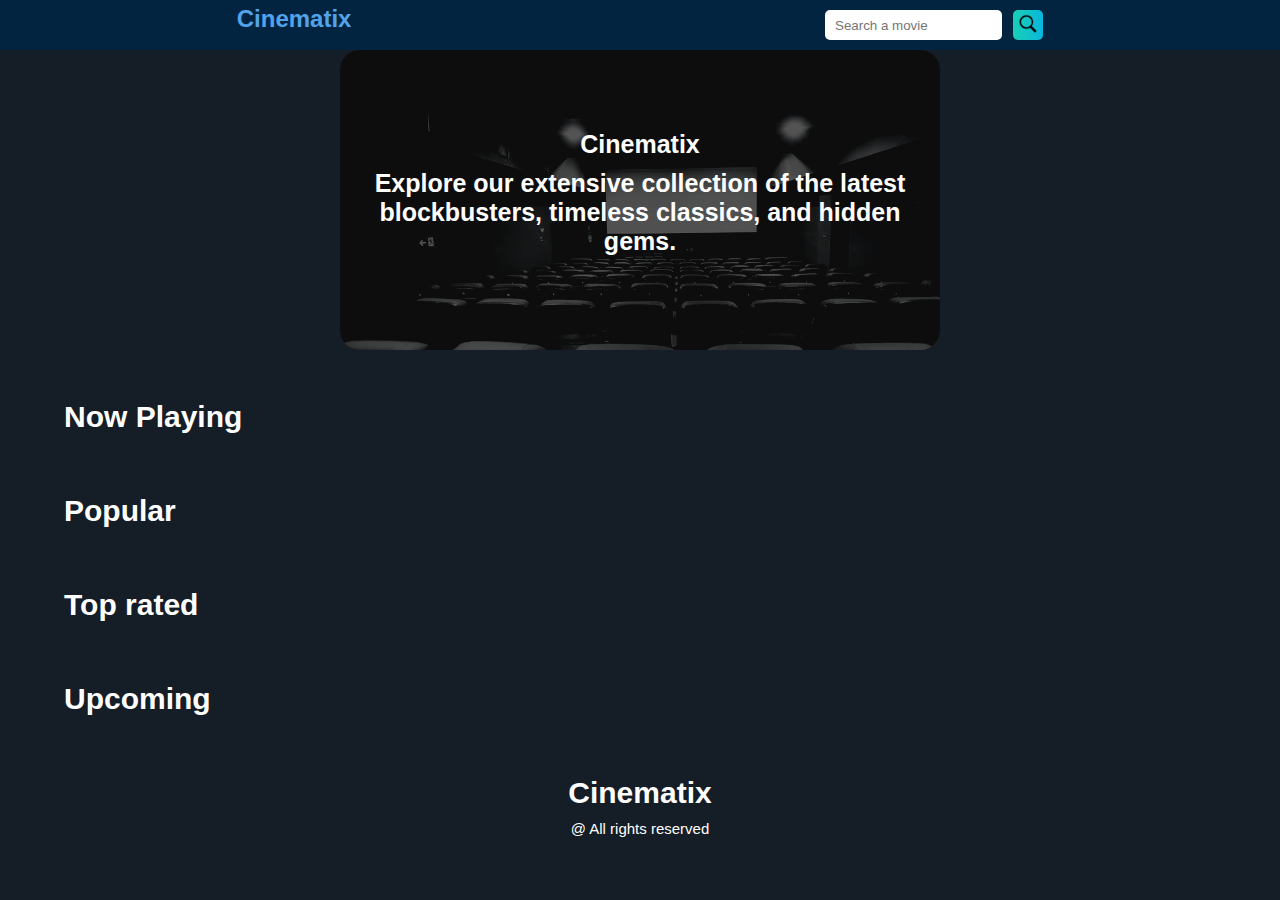
<file: index.html>
<!DOCTYPE html>
<html lang="pt-br">
<head>
    <meta charset="UTF-8">
    <meta name="viewport" content="width=device-width, initial-scale=1.0">
    <title>Cinematix</title>
    <link rel="stylesheet" href="/styles/Home.css">
    <link rel="stylesheet" href="/styles/index.css">
</head>
<body>
    <header>     
        <nav id="navbar">
        <a href=""><h2>Cinematix</h2></a>    

            <form id="form">
                <input type="text" placeholder="Search a movie">
                <button type="submit" id="button"><img src="imgs/search.png" alt="img button" id="img-button"></button>
            </form>
        </nav>
    </header>
    <main>
        <section class="Cinematix">
            <h1>Cinematix</h1>
            <p>Explore our extensive collection of the latest blockbusters, timeless classics, and hidden gems.</p>
        </section>
        
        
        <article class="movies">
            <h1>Now Playing</h1>   
            
            <div class="movie-card" id="nowplaying">
                <script src="js/nowplaying.js" type="module"></script>
            </div>   
        </article>
        
        <article class="movies">
            <h1>Popular</h1>   
            
            <div class="movie-card" id="popular">
                <script src="js/popular.js" type="module"></script>
            </div>   
        </article>

        <article class="movies">
            <h1>Top rated</h1>   
            
            <div class="movie-card" id="toprated">
                <script src="js/toprated.js" type="module"></script>
            </div>   
        </article>

        <article class="movies">
            <h1>Upcoming</h1>   
            <div class="movie-card" id="upcoming">
                <script src="js/upcoming.js" type="module"></script>
            </div>   
        </article>
    </main>
    <footer>
        <h3>Cinematix</h3>
        <p>&#64; All rights reserved</p>
    </footer> 

    <script>
        document.getElementById('form').addEventListener('submit', function(event) {
        event.preventDefault();
        const search = document.querySelector('input[type="text"]').value.trim()

        if (search) {
            window.location.href = `pages/Search.html?q=${encodeURIComponent(search)}`;
        }
    })
    </script>
</body>
</html>
</file>
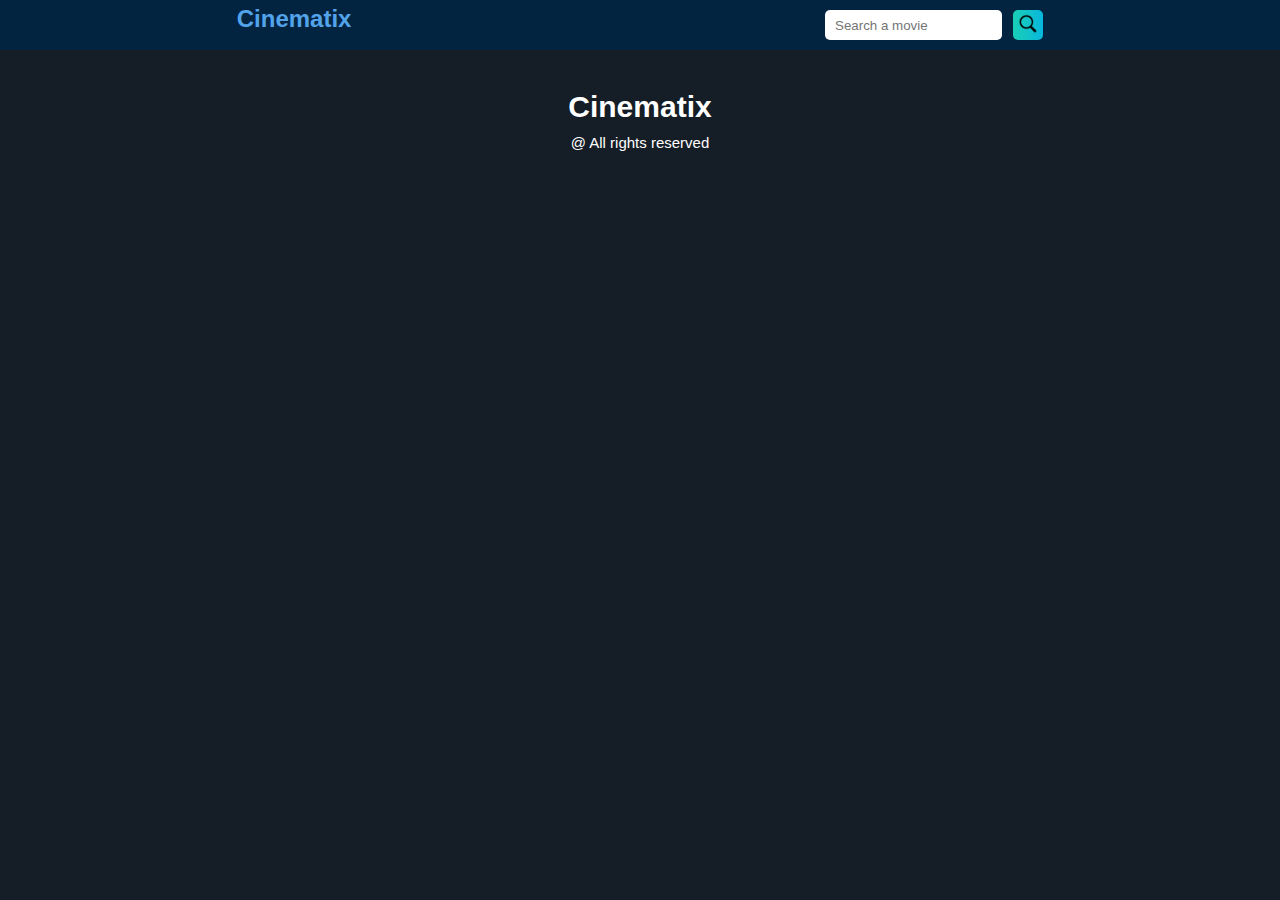
<file: pages/Movie.html>
<!DOCTYPE html>
<html lang="en">
<head>
    <meta charset="UTF-8">
    <meta name="viewport" content="width=device-width, initial-scale=1.0">
    <title>Document</title>
    <link rel="stylesheet" href="/styles/index.css">
    <link rel="stylesheet" href="/styles/Movie.css">
</head>
<body>
    <header>     
        <nav id="navbar">
            <a href="/index.html"><h2>Cinematix</h2></a>    

            <form id="form">
                <input type="text" placeholder="Search a movie">
                <button type="submit" id="button"><img src="/imgs/search.png" alt="img button" id="img-button"></button>
            </form>
        </nav>
    </header>
    <main id="main">
        <script src="/js/movie.js" type="module"></script>
    </main>
    
    <footer>
        <h3>Cinematix</h3>
        <p>&#64; All rights reserved</p>
    </footer>

    <script>
        document.getElementById('form').addEventListener('submit', function(event) {
        event.preventDefault();
        const search = document.querySelector('input[type="text"]').value.trim()

        if (search) {
            window.location.href = `Search.html?q=${encodeURIComponent(search)}`;
        }
    })
    </script>
</body>
</html>
</file>
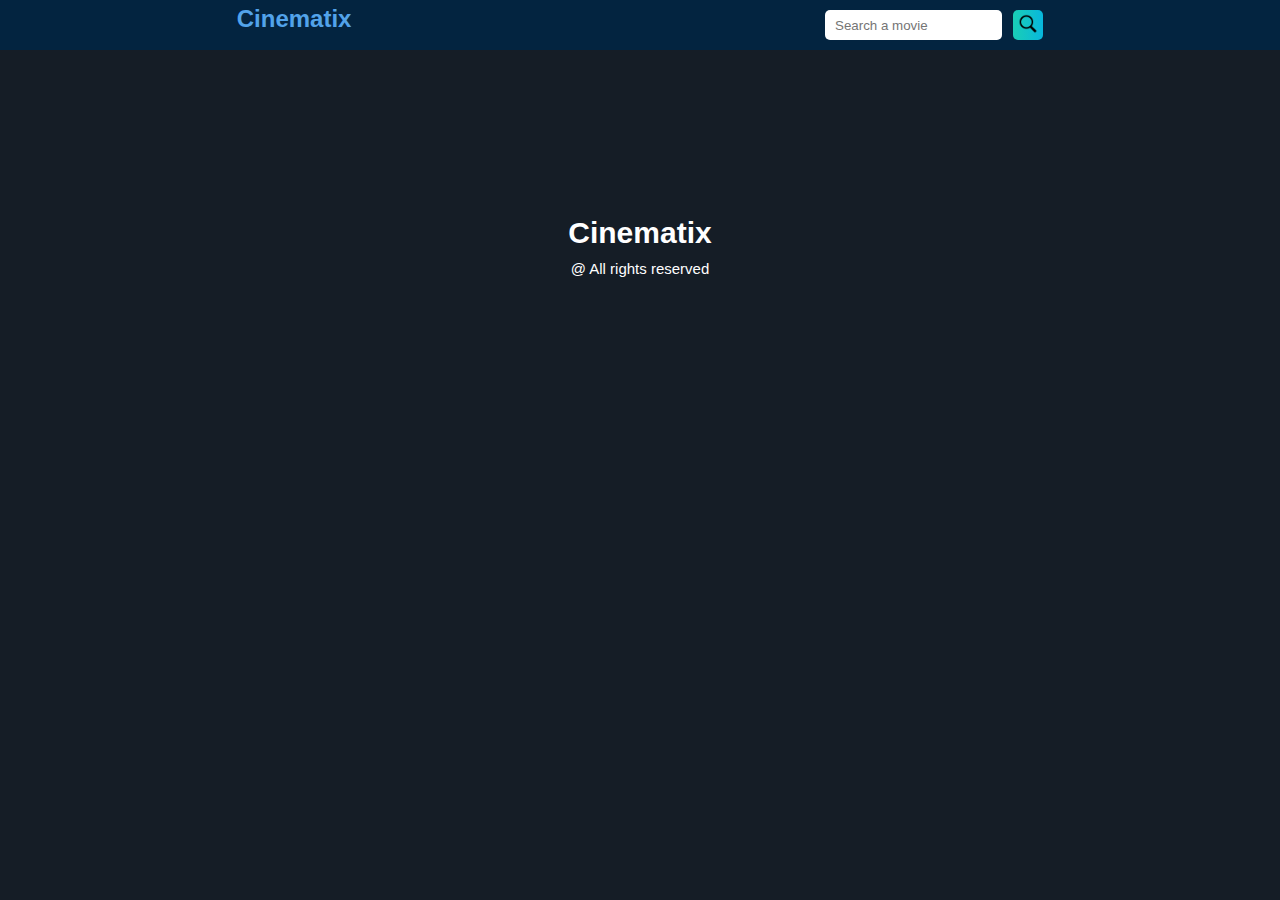
<file: pages/Search.html>
<!DOCTYPE html>
<html lang="pt-br">
<head>
    <meta charset="UTF-8">
    <meta name="viewport" content="width=device-width, initial-scale=1.0">
    <title>Cinematix</title>
    <link rel="stylesheet" href="/styles/index.css">
    <link rel="stylesheet" href="/styles/Search.css">
</head>
<body>
    <header>     
        <nav id="navbar">
        <a href="/index.html"><h2>Cinematix</h2></a>    

            <form id="form">
                <input type="text" placeholder="Search a movie">
                <button type="submit" id="button"><img src="/imgs/search.png" alt="img button" id="img-button"></button>
            </form>
        </nav>
    </header>

    <div id="title">
        <script src="/js/formsearch.js"></script>
    </div>

    <main id="main">
        <script src="/js/formfetch.js" type="module"></script>
    </main>

    <footer>
        <h3>Cinematix</h3>
        <p>&#64; All rights reserved</p>
    </footer> 

    <script>
        document.getElementById('form').addEventListener('submit', function(event) {
        event.preventDefault();
        const search = document.querySelector('input[type="text"]').value.trim()

        if (search) {
            window.location.href = `Search.html?q=${encodeURIComponent(search)}`;
        }
    })
    </script>
</body>
</html>
</file>
<file: styles/Home.css>
.Cinematix {
    background-image: url('../imgs/cinematix.png');
    max-width: 600px;
    height: 300px;
    border-radius: 20px;
    background-repeat: no-repeat;
    padding-top: 80px;
    margin-bottom: 50px;
}   

.Cinematix h1, .Cinematix p {
    color: rgb(255, 255, 255);
    font-weight: bold;
    font-size: 25px;
    text-align: center;
}

.movies {
    max-width: 90%;
    margin-bottom: 50px;
}

.movie-card {
    display: flex;
    flex-direction: row;
    gap: 25px;
    overflow: auto;
}

.movie-card::-webkit-scrollbar {
    width: 2px;
    
}

.movie-card::-webkit-scrollbar-thumb {
    background-color: rgb(106, 106, 106);  
    border-radius: 20px;
}

.movie-card img {
    max-height: 300px;
    
}
</file>
<file: styles/index.css>
/* global */

* {
    margin: 0 auto;
    padding: 0;
    box-sizing: border-box;
    font-family: 'Open Sans', sans-serif;
}

body {
    background-color: #151d26;
}

h1, h3 {
    font-size: 30px;
    color: #fff;
    margin-bottom: 10px;
}

p {
    font-size: 15px;
    color: #fff;
}

header {
    width: 100%;
    background-color: #032440;
    height: 50px;
    padding-top: 5px;
    
}

#navbar {
    display: flex;
    flex-direction: row;
    justify-content: space-around;
    height: 20%;
    color: rgba(95, 209, 244, 0.985); 
    
}

#form {
    display: flex;
    gap: 0.7rem;
    flex-direction: row;
    margin-top: 5px;
}

#form #button {
    width: 30px;
    height: 30px;
    border-style: none;
    border-radius: 5px;
    background: linear-gradient(to right, #19CEB6, #12C3C8, #07B7DE);
    cursor: pointer;
}

#form #button img {
    width: 20px;
}
#form input {
    height: 30px;
    border-radius: 5px;
    border-style: none;
}

#form input::placeholder {
    padding: 10px;
}

a {
    text-decoration: none;
    color: #52a3ea;
}

footer {
    text-align: center;
    height: 100px;
    margin-top: 40px;
    
}

@media screen and (max-width: 524px) {
    #navbar {
        flex-direction: column;
        margin-top: 20px;
    }

    header {
        height: 80px;   
    }
    
}
</file>
<file: styles/Movie.css>
.div1::before {
    content: "";
    position: absolute;
    top: 0;
    right: 0;
    bottom: 0;
    left: 0;
    background: rgba(0, 0, 0, 0.5); 
    z-index: -1;
}

.div1 {
    background-repeat: no-repeat;
    background-size: cover;
    z-index: 1;
    max-width: 100%;
    width: 100%;
    max-height: 800px;
    background-position: center;
    display: flex;
    flex-direction: row;
    padding: 1em;
    position: relative; 

}

.div1-left {
    width: 30%;
    padding: 1em;
}


.div1-right {
    width: 100%;
    padding: 1em;
    color: white;
    font-weight: bold;
   
}

.div1-left img {
    max-width: 100%;
    height: 590px;
    object-fit: cover;
    margin: 3px;

    border-radius: 20px;
}

.div1-right iframe {
   display: flex;
   width: 560px;
   height: 315px;
   border: none;
}

.div1-right h2 {
    font-size: 20px;
    margin-bottom: 2px;
}

@media  screen and (max-width: 814px) {
    .div1 {
        max-height: unset;
        flex-direction: column;
    }

    .div1-left {
        width: 100%;
    }

    .div1-left img {
        width: 100%;
    }

    .div1-right h1 {
       text-align: center;
    }

    .div1-right iframe {
        width: 100%;
     }
}
</file>
<file: styles/Search.css>
#title {
    text-align: center;
    margin-top: 30px;
    display: block;
}

#main {
    display: flex;
    flex-wrap: wrap;
    padding: 3rem;
    max-width: 1500px;
    gap: 30px;
}


#main img {
    width: 300px;
    height: 450px;
    object-fit: cover;
    border-radius: 20px;
}

@media screen and (max-width: 524px) {
    #main img {
        width: 100%;
    }
}
</file>
